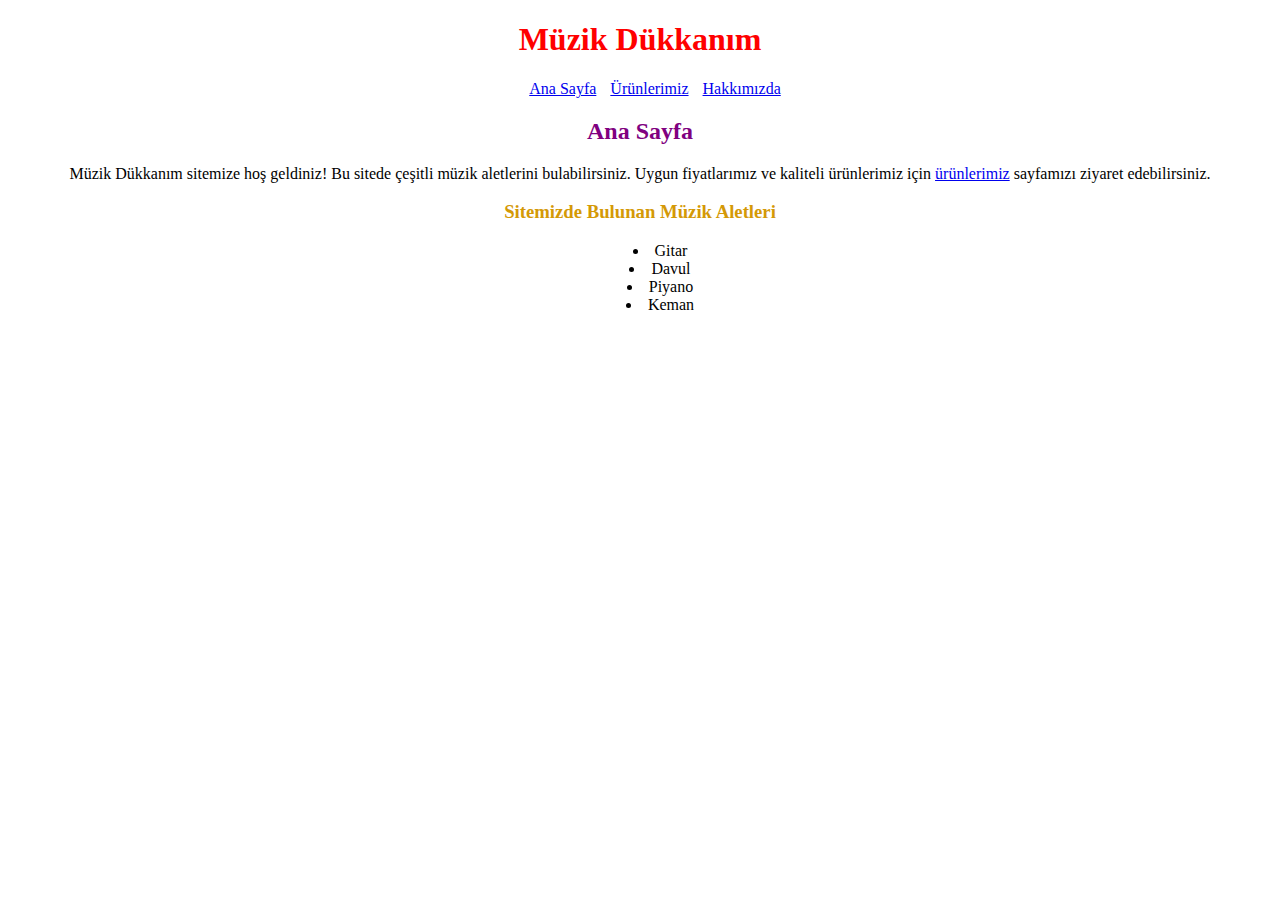
<file: MuzikDukkanım/index.html>
<!DOCTYPE html>
<html lang="tr">
<head>
    <meta charset="UTF-8">
    <meta name="viewport" content="width=device-width, initial-scale=1.0">
    <link rel="stylesheet" href="style.css">
    <title>Müzik Dükkanım</title>
</head>
<body>

    <!--Header Start-->
    <header class="ortala ">
        <h1 class="color-red">Müzik Dükkanım</h1>
    <!--Nav Start-->
    <nav>
        <ul>
            <li class="li-type "><a href="index.html">Ana Sayfa</a></li>
            <li class="li-type "><a href="urunlerimiz.html">Ürünlerimiz</a></li>
            <li class="li-type "><a href="hakkimizda.html">Hakkımızda</a></li>
        </ul>
    </nav>
    <!-- Nav End-->
    </header>
    <!-- Header End-->

    <!-- Section Start-->
    <section class="ortala">
        <h2 class="color-purple">Ana Sayfa</h2>
        <p>Müzik Dükkanım sitemize hoş geldiniz! Bu sitede çeşitli müzik aletlerini bulabilirsiniz. Uygun fiyatlarımız ve kaliteli ürünlerimiz için <a href="urunlerimiz.html">ürünlerimiz</a> sayfamızı ziyaret edebilirsiniz.</p>
        <!-- Article Start-->
        <article>
            <h3 class="color-yellow">Sitemizde Bulunan Müzik Aletleri</h3>
            <ul>
                <li class="li-ortala">Gitar</li>
                <li class="li-ortala">Davul</li>
                <li class="li-ortala">Piyano</li>
                <li class="li-ortala">Keman</li>
            </ul>
         
        </article>
        <!-- Article End-->
    </section>
    <!-- Section End-->
</body>
</html>
</file>
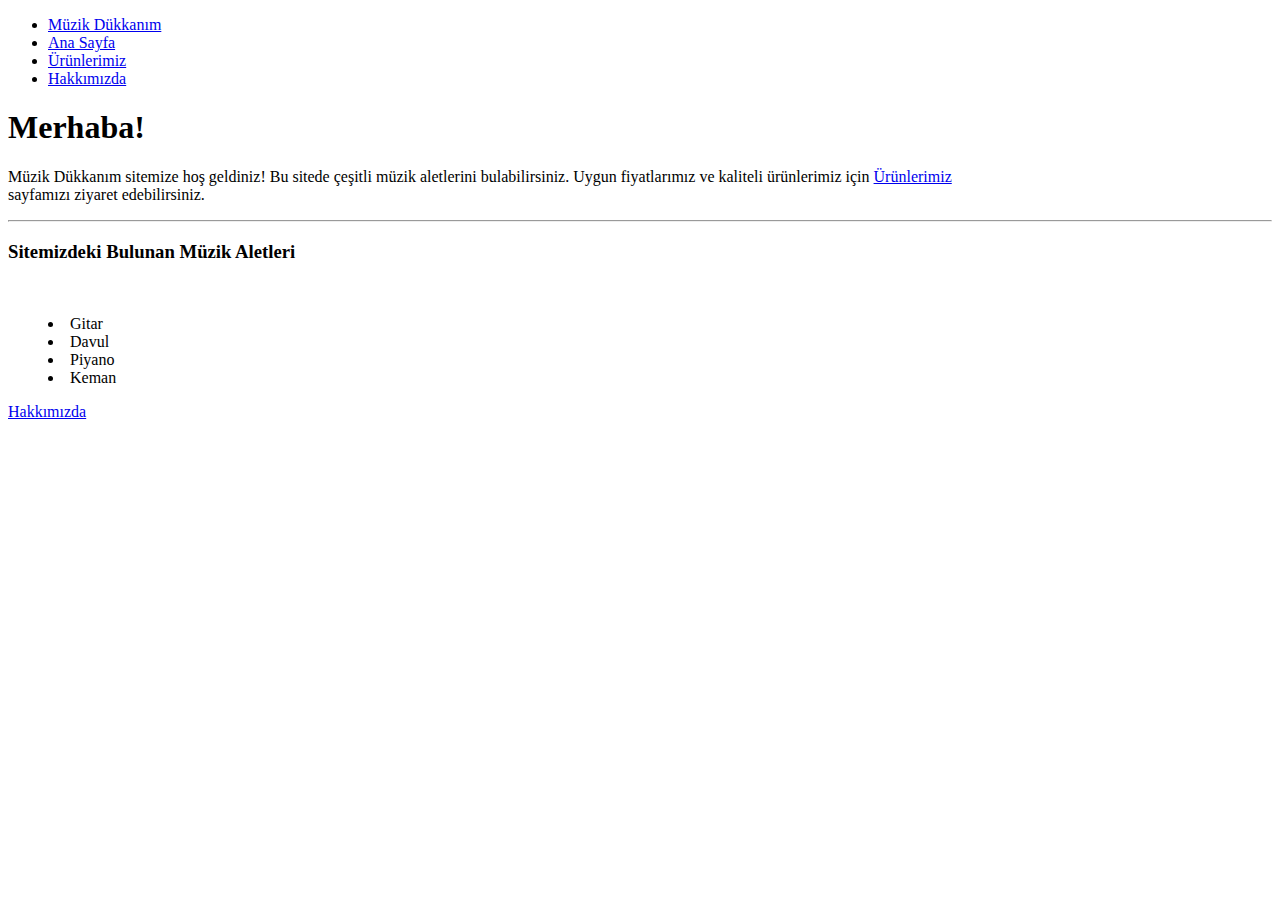
<file: MuzikDukkanım/MuzikDukkanımBootstrap/index.html>
<!doctype html>
<html lang="en">
  <head>
    <meta charset="utf-8">
    <meta name="viewport" content="width=device-width, initial-scale=1">
    <title>Bootstrap demo</title>
    <link href="https://cdn.jsdelivr.net/npm/bootstrap@5.3.0/dist/css/bootstrap.min.css" rel="stylesheet" integrity="sha384-9ndCyUaIbzAi2FUVXJi0CjmCapSmO7SnpJef0486qhLnuZ2cdeRhO02iuK6FUUVM" crossorigin="anonymous">
  </head>
  <body class="bg-secondary-subtle">
    
    <!-- Nav-->
    <nav class="navbar bg-dark border-bottom border-bottom-dark" data-bs-theme="dark">
        <ul class="nav">
            <li class="nav-item">
                <a class="nav-link  text-danger" href="index.html">Müzik Dükkanım</a>
              </li>
            <li class="nav-item">
              <a class="nav-link active text-light" aria-current="page" href="index.html">Ana Sayfa</a>
            </li>
            <li class="nav-item">
              <a class="nav-link text-white-50" href="urunlerimiz.html">Ürünlerimiz</a>
            </li>
            <li class="nav-item">
              <a class="nav-link text-white-50" href="hakkimizda.html">Hakkımızda</a>
            </li>
          </ul>
    </nav>

    <!--Section-->
     <section class="container text-center">
      <div class="row">
        <div class="col mt-5">
            <h1 class="text-danger display-5 ">Merhaba!</h1>
            <p> Müzik Dükkanım sitemize hoş geldiniz! Bu sitede çeşitli müzik aletlerini bulabilirsiniz.
                 Uygun fiyatlarımız ve kaliteli ürünlerimiz için <a href="urunlerimiz.html">Ürünlerimiz</a> <br>
                  sayfamızı ziyaret edebilirsiniz.</p>
                  <hr class="mt-4">
            <h3 class="text-warning"> <b>Sitemizdeki Bulunan Müzik Aletleri</b></h3><br>
            <div class="list">
              <ul style="list-style-position:inside;">
                  <li >Gitar</li>
                  <li>Davul</li>
                  <li>Piyano</li>
                  <li>Keman</li>
              </ul>
              </div>
        </div>
        <div class="text-center">
          <a class="btn btn-primary " href="hakkimizda.html" role="button">Hakkımızda</a>
        </div>
     </section>


    <script src="https://cdn.jsdelivr.net/npm/bootstrap@5.3.0/dist/js/bootstrap.bundle.min.js" integrity="sha384-geWF76RCwLtnZ8qwWowPQNguL3RmwHVBC9FhGdlKrxdiJJigb/j/68SIy3Te4Bkz" crossorigin="anonymous"></script>
  </body>
</html>
</file>
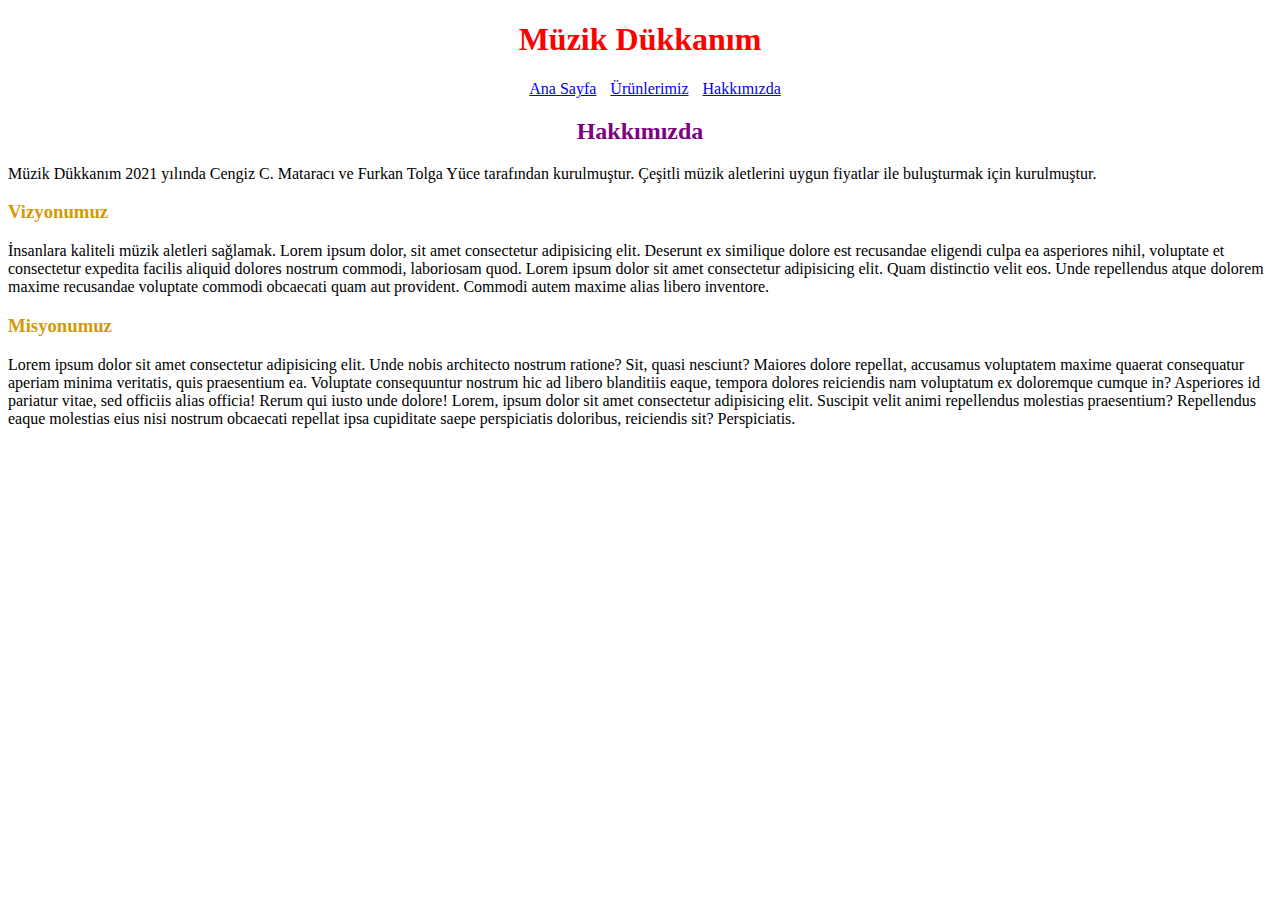
<file: MuzikDukkanım/hakkimizda.html>
<!DOCTYPE html>
<html lang="tr">
<head>
    <meta charset="UTF-8">
    <meta name="viewport" content="width=device-width, initial-scale=1.0">
    <link rel="stylesheet" href="style.css">
    <title>Müzik Dükkanım</title>
</head>
<body>

    <!--Header Start-->
    <header class="ortala ">
        <h1 class="color-red">Müzik Dükkanım</h1>
    <!--Nav Start-->
    <nav>
        <ul>
            <li class="li-type "><a href="index.html">Ana Sayfa</a></li>
            <li class="li-type "><a href="urunlerimiz.html">Ürünlerimiz</a></li>
            <li class="li-type "><a href="hakkimizda.html">Hakkımızda</a></li>
        </ul>
    </nav>
    <!-- Nav End-->
    </header>
    <!-- Header End-->

    <!-- Section Start-->
    <section>
        <h2 class="color-purple ortala">Hakkımızda</h2>
        <!-- Article Start-->
        <article>
         <p>Müzik Dükkanım 2021 yılında Cengiz C. Mataracı ve Furkan Tolga Yüce tarafından kurulmuştur. Çeşitli müzik aletlerini uygun fiyatlar ile buluşturmak için kurulmuştur.</p>
         <h3 class="color-yellow">Vizyonumuz</h3>
         <p>İnsanlara kaliteli müzik aletleri sağlamak. Lorem ipsum dolor, sit amet consectetur adipisicing elit. Deserunt ex similique dolore est recusandae eligendi culpa ea asperiores nihil, voluptate et consectetur expedita facilis aliquid dolores nostrum commodi, laboriosam quod. Lorem ipsum dolor sit amet consectetur adipisicing elit. Quam distinctio velit eos. Unde repellendus atque dolorem maxime recusandae voluptate commodi obcaecati quam aut provident. Commodi autem maxime alias libero inventore.</p>
         <h3 class="color-yellow">Misyonumuz</h3>
         Lorem ipsum dolor sit amet consectetur adipisicing elit. Unde nobis architecto nostrum ratione? Sit, quasi nesciunt? Maiores dolore repellat, accusamus voluptatem maxime quaerat consequatur aperiam minima veritatis, quis praesentium ea.
         Voluptate consequuntur nostrum hic ad libero blanditiis eaque, tempora dolores reiciendis nam voluptatum ex doloremque cumque in? Asperiores id pariatur vitae, sed officiis alias officia! Rerum qui iusto unde dolore! Lorem, ipsum dolor sit amet consectetur adipisicing elit. Suscipit velit animi repellendus molestias praesentium? Repellendus eaque molestias eius nisi nostrum obcaecati repellat ipsa cupiditate saepe perspiciatis doloribus, reiciendis sit? Perspiciatis.
        </article>
        <!-- Article End-->
    </section>
    <!-- Section End-->
</body>
</html>
</file>
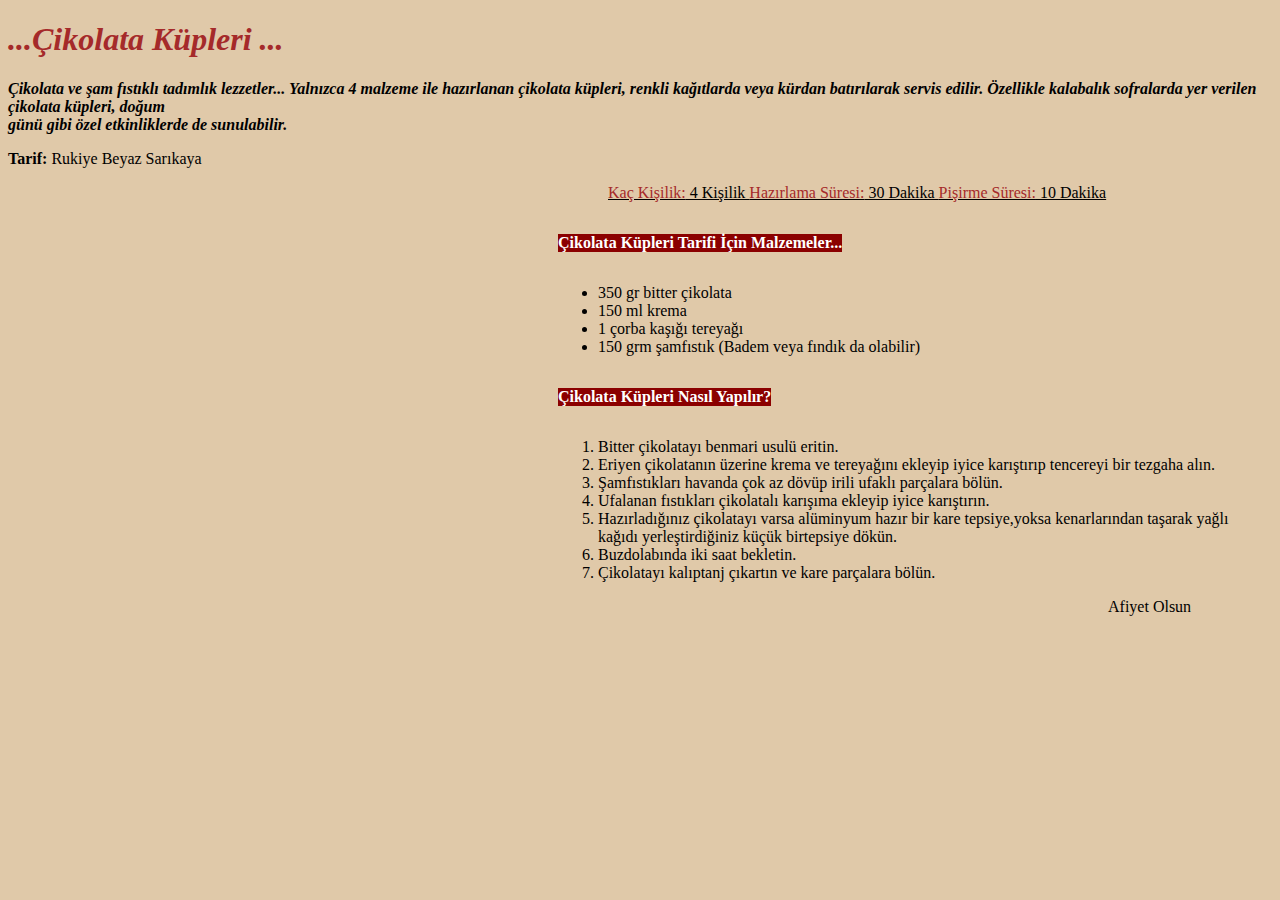
<file: YemekTarifiOdevi/yemektarifi.html>
<!DOCTYPE html>
<html lang="tr">
<head>
    <meta charset="UTF-8">
    <meta name="viewport" content="width=device-width, initial-scale=1.0">
    <title>Yemek Tarifi</title>
</head>
<body style="background-color: #e0c9a9">
    <!-- Header-->
    <header>
    <h1 style="color: brown;"><em>...Çikolata Küpleri ... </em></h1>
    <p><strong><em>Çikolata ve şam fıstıklı tadımlık lezzetler... Yalnızca 4 malzeme ile
        hazırlanan çikolata küpleri, renkli kağıtlarda veya kürdan batırılarak
        servis edilir. Özellikle kalabalık sofralarda yer verilen çikolata
        küpleri, doğum <br> günü gibi özel etkinliklerde de sunulabilir.</em></strong></p>
    <p><strong>Tarif:</strong> Rukiye Beyaz Sarıkaya</p>
    </header>
    <!-- Content-->
    <section>
         <!-- Articles-->   
        <article>
                        <p style="margin-left: 600px;">
                    <u><span style="color: brown;">Kaç Kişilik:</span> 4 Kişilik </u>
                    <u><span style="color: brown;">Hazırlama Süresi:</span> 30 Dakika  </u>
                    <u><span style="color: brown;">Pişirme Süresi:</span> 10 Dakika  </u>
                
        </p>
        </article>
        <article style="margin-left: 550px;">
            <p style="background-color: darkred; color: white; display: inline-block"> <strong>Çikolata Küpleri Tarifi İçin Malzemeler...</strong></p>
                <ul>
                    <li>350 gr bitter çikolata</li>
                    <li>150 ml krema</li>
                    <li>1 çorba kaşığı tereyağı</li>
                    <li>150 grm şamfıstık (Badem veya fındık da olabilir)</li>
                </ul>
            <p style="background-color: darkred; color: white; display: inline-block"> <strong>Çikolata Küpleri Nasıl Yapılır?</strong></p>
            <ol>
                <li>Bitter çikolatayı benmari usulü eritin.</li>
                <li>Eriyen çikolatanın üzerine krema ve tereyağını ekleyip iyice karıştırıp tencereyi bir tezgaha alın.</li>
                <li> Şamfıstıkları havanda çok az dövüp irili ufaklı parçalara bölün.</li>
                <li>Ufalanan fıstıkları çikolatalı karışıma ekleyip iyice karıştırın.</li>
                <li>Hazırladığınız çikolatayı varsa alüminyum hazır bir kare tepsiye,yoksa kenarlarından taşarak yağlı kağıdı yerleştirdiğiniz küçük birtepsiye dökün.</li>
                <li>Buzdolabında iki saat bekletin.</li>
                <li>Çikolatayı kalıptanj çıkartın ve kare parçalara bölün.</li>
                </ol>
        </article>
        <p style="margin-left: 1100px;">Afiyet Olsun</p>

    </section>
</body>
</html>
</file>
<file: MuzikDukkanım/style.css>
.ortala{
    text-align: center;
}
.color-red{
    color: red;
}
.li-type{
    list-style-type:none;
    display: inline;
    margin-right:10px;
}
.li-ortala{
    list-style-position: inside;
}
.color-purple{
    color: purple;
}
.color-yellow{
    color: rgb(212, 153, 6);
}
.text-bold{
    font-weight: bold;
}
</file>
